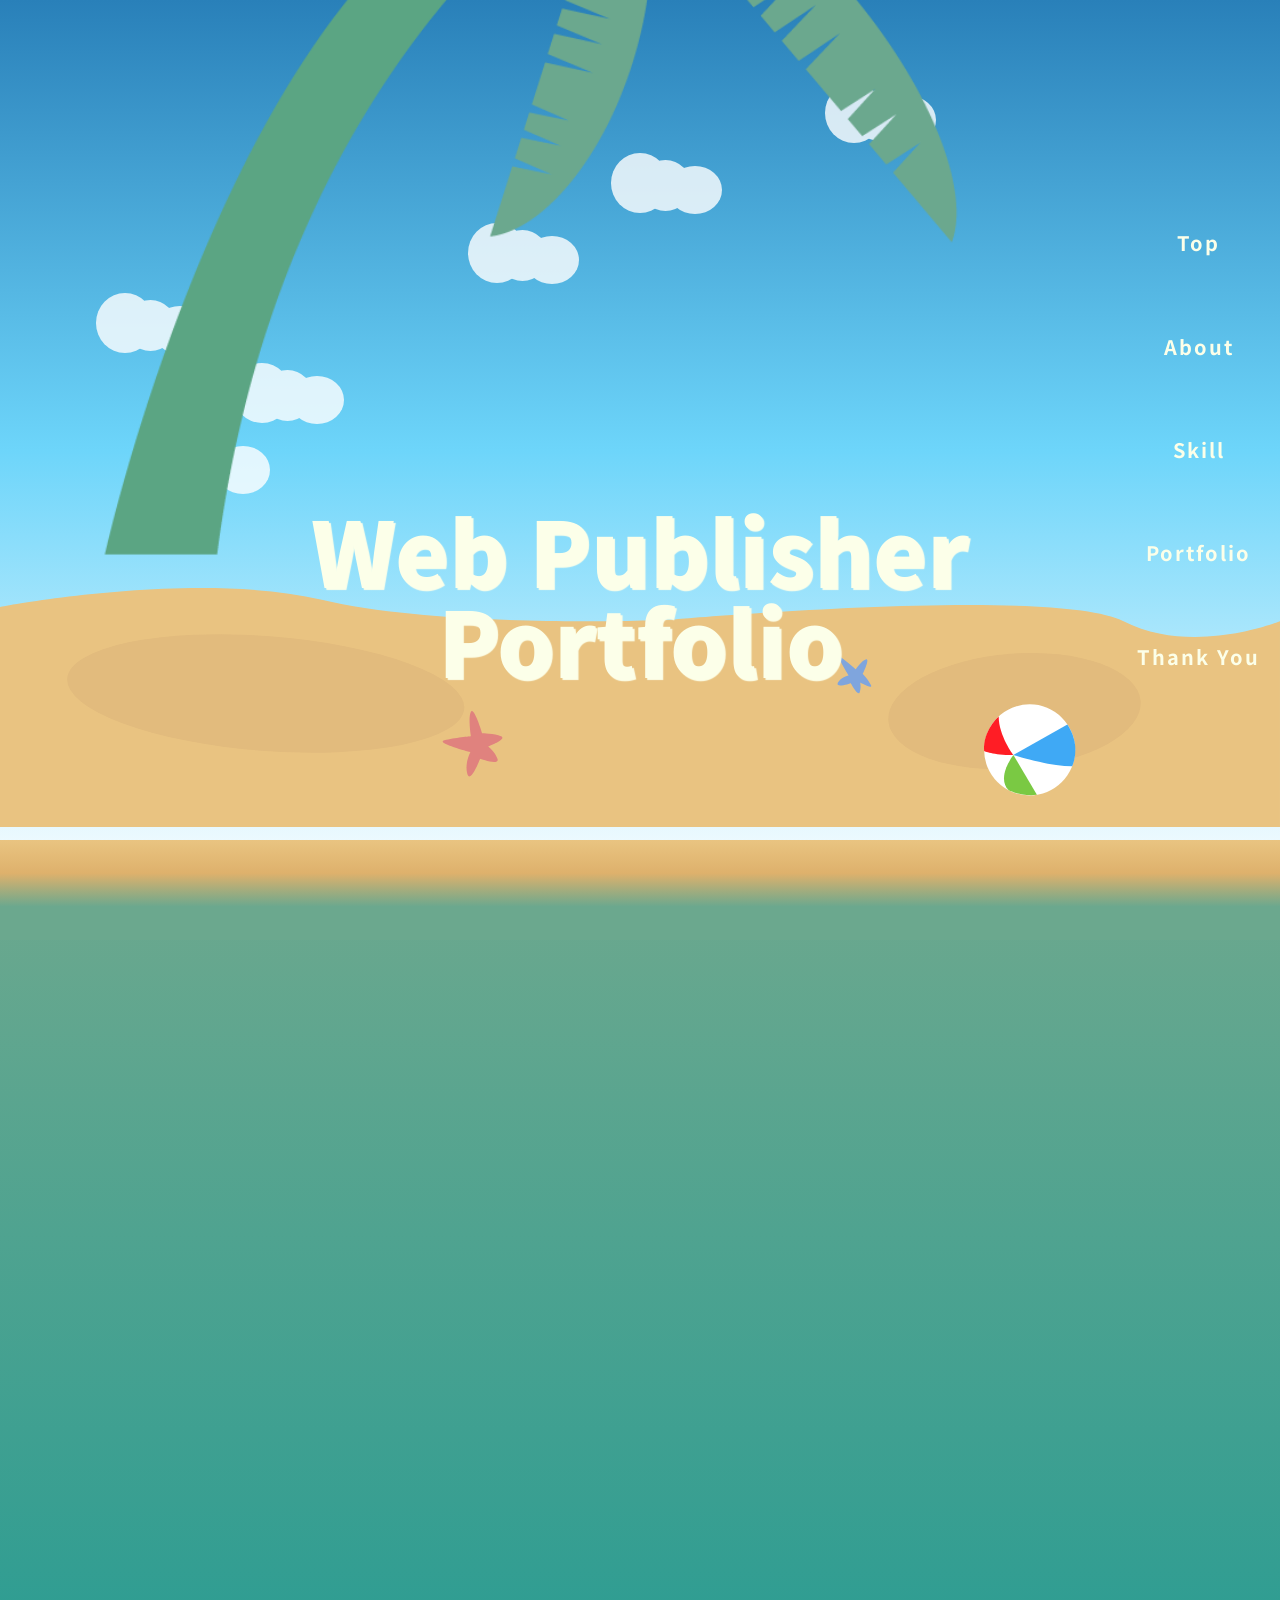
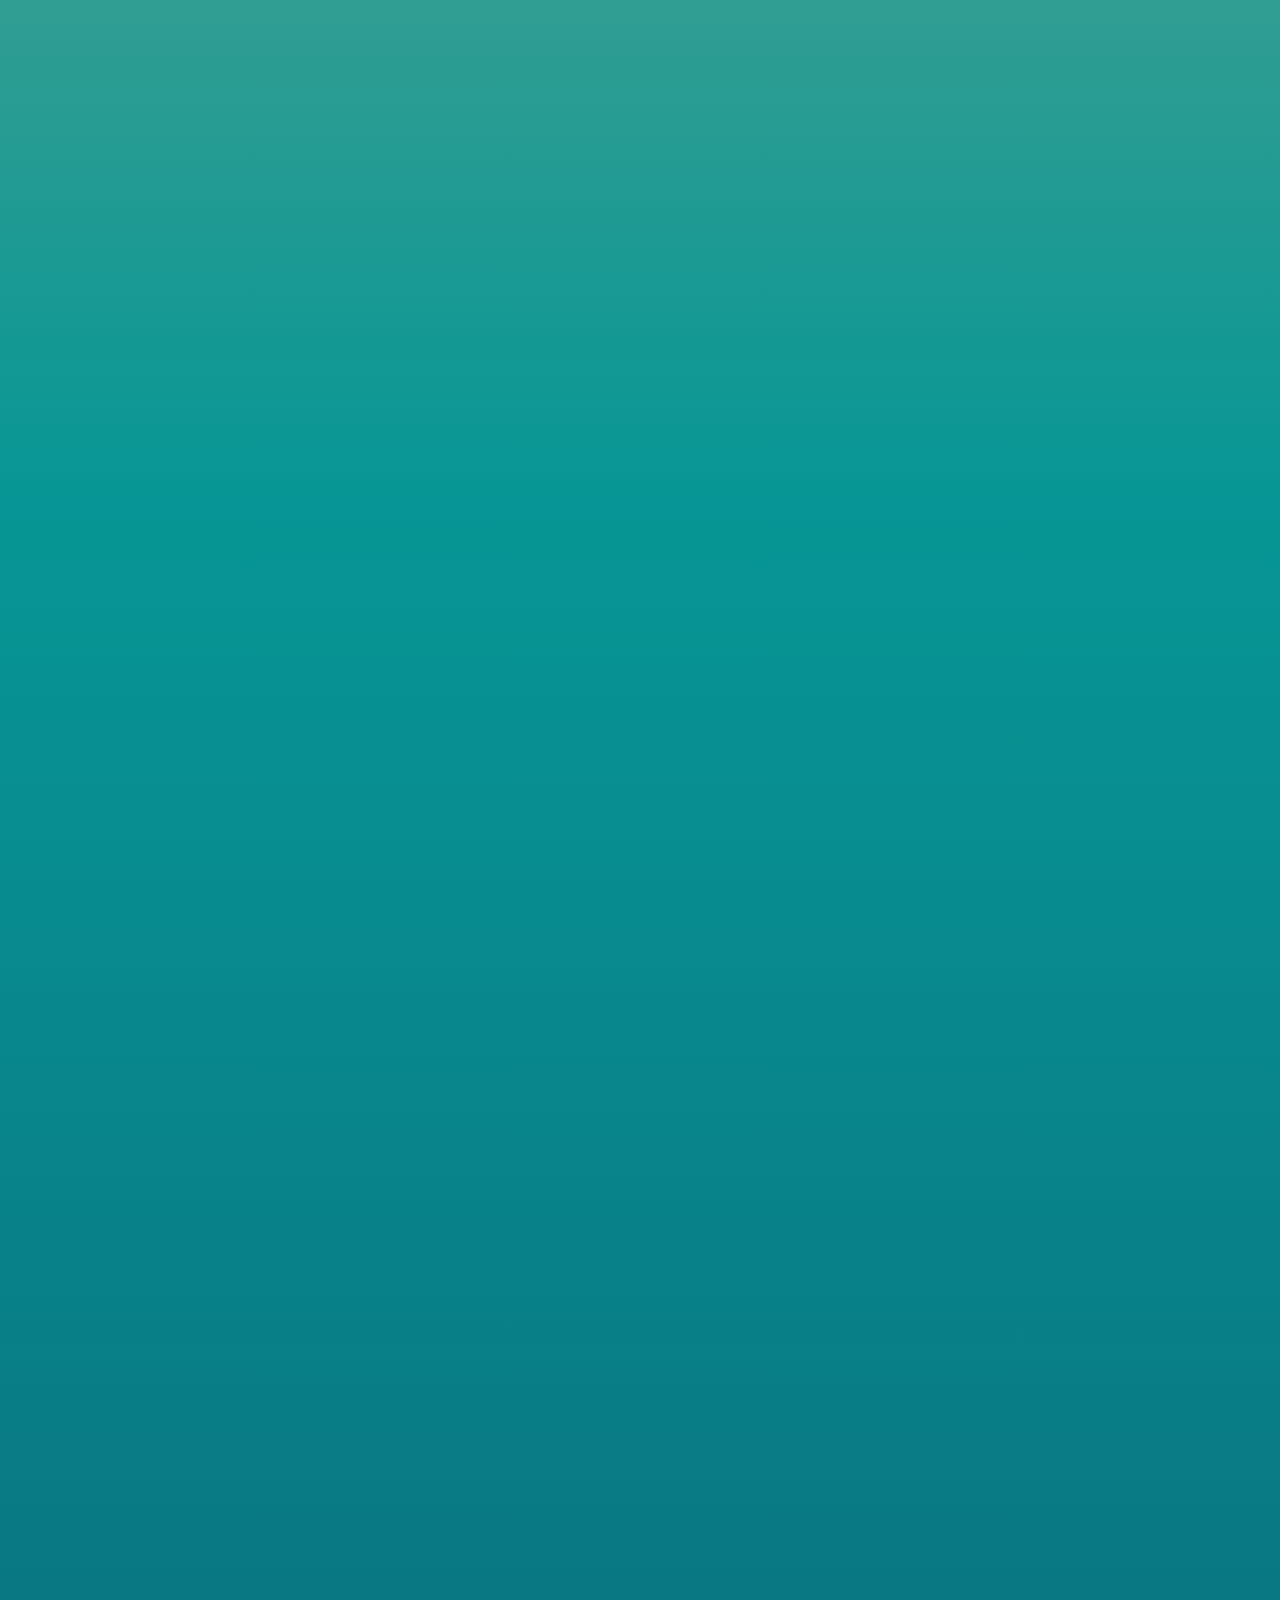
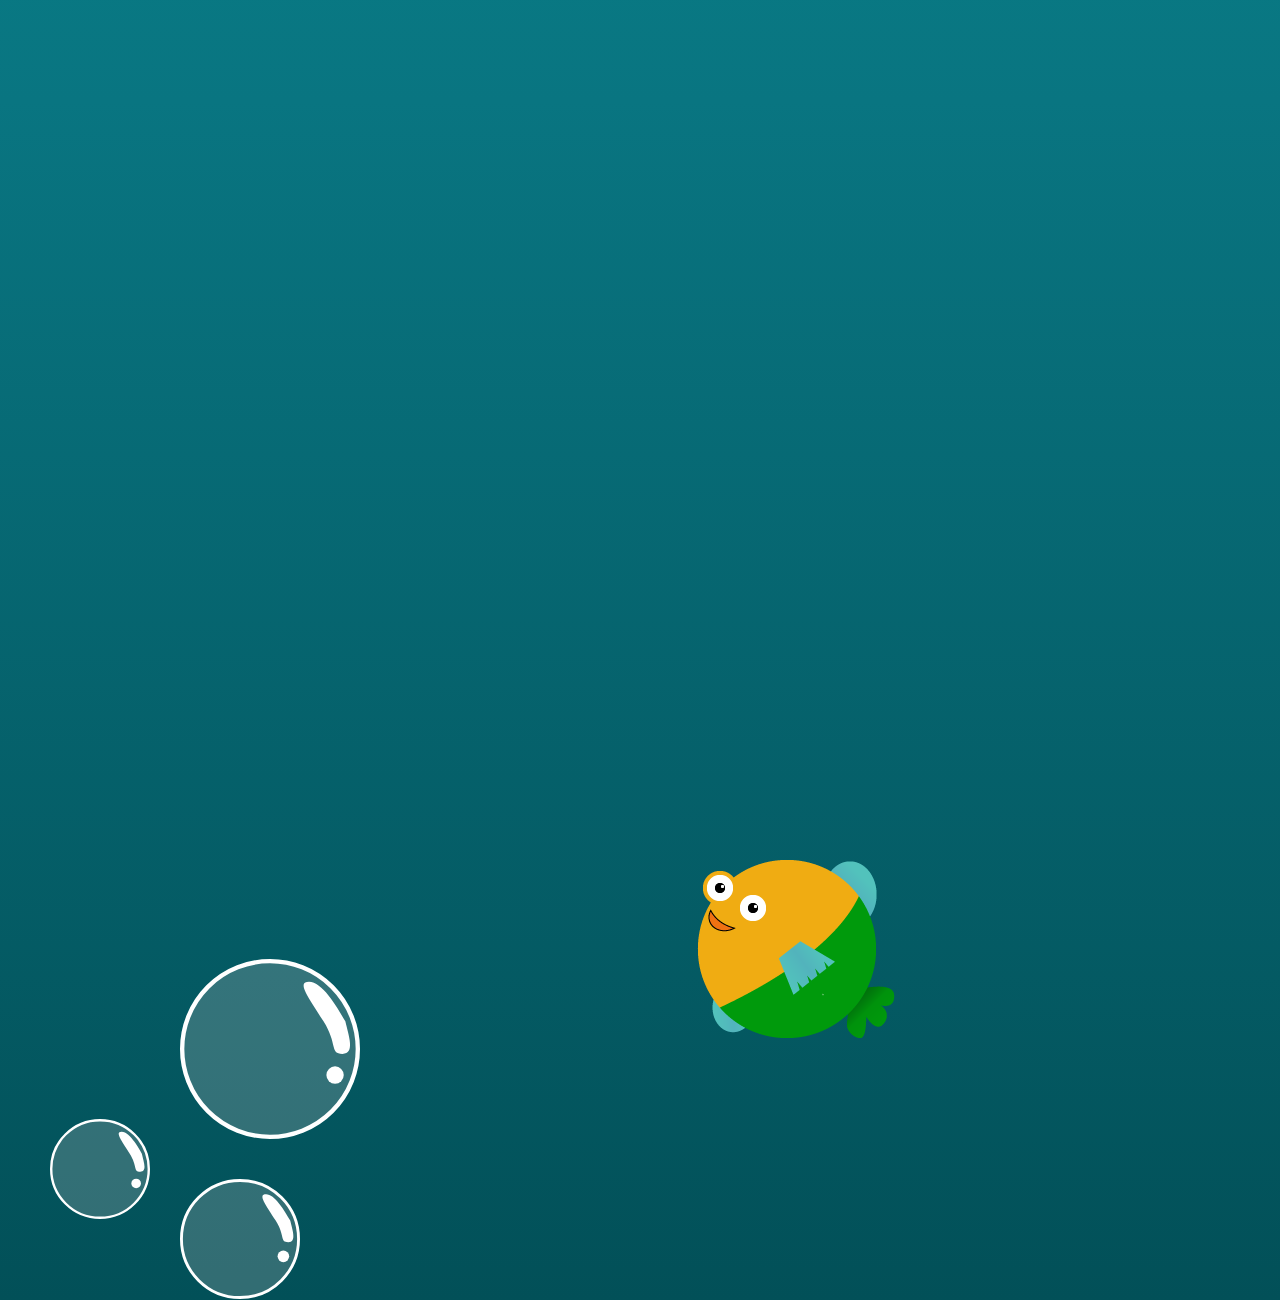
<file: index.html>
<!DOCTYPE html>
<html lang="en">

<head>
    <meta charset="UTF-8">
    <meta http-equiv="X-UA-Compatible" content="IE=edge">
    <meta name="viewport" content="width=device-width, initial-scale=1.0">
    <title>Portfolio</title>
    <link rel="icon" type="image/png" sizes="32x32" href="/src/images/favicon.ico">
    <meta name="viewport"
        content="width=device-width, initial-scale=1, minimum-scale=1, maximum-scale=1, user-scalable=no">
    <!-- Style 불러오기 -->
    <link rel="stylesheet" href="./src/css/index.css">

    <!-- 스크립트 불러오기 -->
    <script src="./src/scripts/jquery-3.6.0.min.js" defer></script>
    <script src="src/scripts/anime.min.js" defer></script>
    <!-- Lodash 의 타이머 -->
    <script src="./src/scripts/lodash.min.js" defer></script>
    <script src="src/scripts/main.js" defer></script>

</head>

<body>
    <header class="header" id="header">
        <!-- 타이틀 부분 -->

        <h1 class="header__title">
            Web Publisher<br>
            Portfolio
        </h1>

        <!-- 구름 -->
        <figure class="header__cloude header__cloude--1">
            <img src="./src/images/cloude2.svg" alt="구름">
        </figure>
        <figure class="header__cloude header__cloude--2">
            <img src="./src/images/cloude2.svg" alt="구름">
        </figure>
        <figure class="header__cloude header__cloude--3">
            <img src="./src/images/cloude2.svg" alt="구름">
        </figure>
        <figure class="header__cloude header__cloude--4">
            <img src="./src/images/cloude2.svg" alt="구름">
        </figure>
        <figure class="header__cloude header__cloude--5">
            <img src="./src/images/cloude2.svg" alt="구름">
        </figure>
        <figure class="header__cloude header__cloude--6">
            <img src="./src/images/cloude2.svg" alt="구름">
        </figure>

        <!-- 땅 -->
        <figure class="header__land">
            <img src="./src/images/Image__land.svg" alt="모래 땅">
        </figure>
        <figure class="header__bitchBall">
            <img src="./src/images/ball.svg" alt="비치볼">
        </figure>
        <figure class="header__tree">
            <img src="./src/images/tree.png" alt="야자수">
        </figure>
        <!-- 경계부분 그라데이션 -->
        <div class="header__gradient"></div>
    </header>

    <section class="section">
        <article class="about" id="about">
            <div class="about__wrap">
                <h2 class="section__title">
                    About
                </h2>
                <p class="section__desc">
                    <strong>
                        "호기심 많고 맡은 일을 포기하지 않고 도전하는<br>
                        신입 웹 퍼블리셔 박효준 입니다."
                    </strong>
                </p>
                <p class="section__desc">
                    웹을 본격적으로 배우기 시작한 것은 학원을 다닐 때 입니다.<br>
                    아직 모자르지만 무서운 속도로 배우고 성장하도록 하겠습니다.<br>
                    전공이 웹 쪽은 아니지만 한 번 웹을 만들고 싶다는 호기심으로 시작해<br>
                    지금까지 공부하면서 재미를 느끼게 되었습니다.<br>
                </p>

            </div>

            <img class="jallyfish" src="./src/images/jellyfish.svg" alt="해파리">
            <img class="jallyfish" src="./src/images/jellyfish.svg" alt="해파리">
            <img class="jallyfish" src="./src/images/jellyfish.svg" alt="해파리">
            <img class="jallyfish" src="./src/images/jellyfish.svg" alt="해파리">
            <img class="jallyfish" src="./src/images/jellyfish.svg" alt="해파리">
            <img class="jallyfish" src="./src/images/jellyfish.svg" alt="해파리">
            <img class="jallyfish" src="./src/images/jellyfish.svg" alt="해파리">
            <img class="jallyfish" src="./src/images/jellyfish.svg" alt="해파리">
            <img class="jallyfish" src="./src/images/jellyfish.svg" alt="해파리">
            <img src="./src/images/jallyfish2.svg" alt="해파리 엄마" class="jallyfish2">
        </article>
        <article class="skill" id="skill">
            <div class="skill__wrap">
                <h2 class="section__title">
                    Skill
                </h2>
                <div class="skill__container">
                    <figure class="skill__card skill__card--html">
                        <img src="./src/images/html5.png" alt="html5" class="skill__image">
                        <figcaption class="skill__desc">
                            웹 표준 및 웹 접근성을 준수하여 반응형 레이아웃을 제작할 수 있습니다.
                        </figcaption>
                    </figure>
                    <figure class="skill__card skill__card--css">
                        <img src="./src/images/scss.png" alt="Scss" class="skill__image">
                        <figcaption class="skill__desc">
                            CSS, SCSS 둘 다 사용 가능합니다. 그리고 저의 CSS 방법론 중에서
                            BEM 방식을 사용하고 있습니다.<br>
                            미디어쿼리 작성이 가능합니다.
                        </figcaption>
                    </figure>
                    <figure class="skill__card skill__card--javascript">
                        <img src="./src/images/javascript.png" alt="Image" class="skill__image">
                        <figcaption class="skill__desc">
                            자바스크립트 기본 문법을 이해하고 있습니다. <br>
                            JQuery 사용 가능합니다.
                            플러그인 분석 및 활용이 가능합니다.
                        </figcaption>
                    </figure>
                </div>
            </div>

        </article>
        <article class="portfolio" id="portfolio">
            <div class="portfolio__wrap">
                <h2 class="section__title">
                    Portfolio
                </h2>
                <div class="portfolio__mainContainer">
                    <figure class="portfolio__main">
                        <img src="./src/images/portfolio/A.jpg" alt="portfoli" class="portfolio__choice">

                        <div class="portfolio__modal">
                            <p class="modal__text">
                                홈페이지 자세히 보기
                            </p>
                            <a href="#" class="modal__go">홈페이지 접속</a>
                            <a href="#" class="modal__close">
                                X
                            </a>
                        </div>
                    </figure>
                    <div class="portfolio__textContainer">
                        <h2 class="portfolio__title">
                            <strong>
                                01.
                            </strong>
                            프론트 앤드 멘토 챌린지 프로젝트
                        </h2>
                        <p class="portfolio__desc">
                            Frontend Mentor 라는 사이트에서 자기자신이 어느정도 홈페이지를 구현 할 수 있는지를 확인하는 사이트이며, 여기에서 CHALLENGES 라는 메뉴에
                            들어가면 난이도 별로 어떤 홈페이지를 구현할 건지 종류별로 나와있습니다. 이 홈페이지의 난이도는 LEVEL 3 단계입니다.홈페이지에서 지급되는 이미지, 스타일 가이드
                            준수하여 작성했습니다.

                        </p>

                        <h3 class="portfolio__subtitle">
                            사용스킬
                        </h3>

                        <ul class="portfolio__useskils">
                            <li class="portfolio__list">
                                HTML
                            </li>
                            <li class="portfolio__list">
                                SCSS
                            </li>
                            <li class="portfolio__list">
                                JavaScript (JQuery X)
                            </li>
                        </ul>
                    </div>
                    <div class="portfolio__subContainer">
                        <div class="portfolio__flexbox">
                            <figure class="portfolio__item" data-type="A">
                                <img src="./src/images/portfolio/A.jpg" alt="프런트 앤드 멘토">
                            </figure>
                            <figure class="portfolio__item" data-type="B">
                                <img src="./src/images/portfolio/B.jpg" alt="행복 펜션">
                            </figure>
                            <figure class="portfolio__item" data-type="C">
                                <img src="./src/images/portfolio/C.jpg" alt="그라찌에">
                            </figure>
                            <figure class="portfolio__item" data-type="D">
                                <img src="./src/images/portfolio/D.jpg" alt="스페이스">
                            </figure>
                        </div>
                    </div>
                </div>
            </div>

        </article>
        <article class="thankyou" id="thankyou">
            <div class="thankyou__wrap">
                <h2 class="section__title">
                    Thank you
                </h2>
                <address class="section__desc">
                    <strong>
                        Email
                    </strong> :
                    <a href="mailto:gywns1720@naver.com">gywns1720@naver.com</a>
                    <br>
                    <strong>
                        Phone
                    </strong> :
                    <a href="tel:010-3873-5405">010-3873-5405</a><br>
                    <strong>
                        GITHUB
                    </strong> :
                    <a href="https://github.com/HyoJuns/HyoJuns.github.io">들어가기</a>
                </address>
            </div>



        </article>
        <figure class="water__bubble water__bubble1">
            <img src="./src/images/water.svg" alt="water" class="bubble__first">
        </figure>
        <figure class="water__bubble water__bubble2">
            <img src="./src/images/water.svg" alt="water" class="bubble__first">
        </figure>
        <figure class="water__bubble water__bubble3">
            <img src="./src/images/water.svg" alt="water" class="bubble__first">
        </figure>
        <figure class="water__fish">
            <img src="./src/images/fish.svg" alt="fish">
        </figure>
    </section>

    <aside class="aside">
        <nav class="gnb">
            <ul class="gnb__list">
                <li class="gnb__item">
                    <a href="#header">
                        Top
                    </a>
                </li>
                <li class="gnb__item">
                    <a href="#about">
                        About
                    </a>
                </li>
                <li class="gnb__item">
                    <a href="#skill">
                        Skill
                    </a>
                </li>
                <li class="gnb__item">
                    <a href="#portfolio">
                        Portfolio
                    </a>
                </li>
                <li class="gnb__item">
                    <a href="#thankyou">
                        Thank You
                    </a>
                </li>
            </ul>
        </nav>
    </aside>
</body>

</html>
</file>
<file: src/css/index.css>
/* http://meyerweb.com/eric/tools/css/reset/
   v2.0 | 20110126
   License: none (public domain)
*/
@import url("https://fonts.googleapis.com/css2?family=Noto+Sans+KR:wght@300;400;500;700;900&display=swap");
html,
body,
div,
span,
applet,
object,
iframe,
h1,
h2,
h3,
h4,
h5,
h6,
p,
blockquote,
pre,
a,
abbr,
acronym,
address,
big,
cite,
code,
del,
dfn,
em,
img,
ins,
kbd,
q,
s,
samp,
small,
strike,
strong,
sub,
sup,
tt,
var,
b,
u,
i,
center,
dl,
dt,
dd,
ol,
ul,
li,
fieldset,
form,
label,
legend,
table,
caption,
tbody,
tfoot,
thead,
tr,
th,
td,
article,
aside,
canvas,
details,
embed,
figure,
figcaption,
footer,
header,
hgroup,
menu,
nav,
output,
ruby,
section,
summary,
time,
mark,
audio,
video {
  margin: 0;
  padding: 0;
  border: 0;
  font-size: 100%;
  font: inherit;
  vertical-align: baseline;
}

/* HTML5 display-role reset for older browsers */
article,
aside,
details,
figcaption,
figure,
footer,
header,
hgroup,
menu,
nav,
section {
  display: block;
}

body {
  line-height: 1;
}

ol,
ul {
  list-style: none;
}

blockquote,
q {
  quotes: none;
}

blockquote:before,
blockquote:after,
q:before,
q:after {
  content: "";
  content: none;
}

table {
  border-collapse: collapse;
  border-spacing: 0;
}

* {
  margin: 0;
  padding: 0;
  box-sizing: border-box;
}

html {
  font-size: 62.5%;
}

body {
  font-family: "Noto Sans KR", sans-serif;
  font-weight: 300;
  min-height: 100vh;
  overflow-x: hidden;
  scroll-behavior: smooth;
  color: #FCFFE9;
}

.header {
  width: 100vw;
  height: 100vh;
  min-width: 320px;
  min-height: 600px;
  position: relative;
  background: linear-gradient(180deg, #2980b9, #6dd5fa, #fff);
}

.header__cloude {
  position: absolute;
  opacity: 0.8;
  right: 0%;
}
.header__cloude--1 {
  top: 70px;
  right: 318.6666666667px;
  animation: cloudeMove 300s linear alternate infinite;
}
.header__cloude--2 {
  top: 140px;
  right: 533.3333333333px;
  animation: cloudeMove 300s linear alternate infinite;
}
.header__cloude--3 {
  top: 210px;
  right: 676px;
  animation: cloudeMove 300s linear alternate infinite;
}
.header__cloude--4 {
  top: 280px;
  right: 1048px;
  animation: cloudeMove 300s linear alternate infinite;
}
.header__cloude--5 {
  top: 350px;
  right: 911.3333333333px;
  animation: cloudeMove 300s linear alternate infinite;
}
.header__cloude--6 {
  top: 420px;
  right: 985.3333333333px;
  animation: cloudeMove 300s linear alternate infinite;
}
.header__land {
  position: absolute;
  left: 0;
  bottom: 0;
  z-index: 5;
  width: 100%;
  min-width: 800px;
}
.header__bitchBall {
  width: 100px;
  position: absolute;
  right: 2rem;
  bottom: 10rem;
  z-index: 11;
}
.header__tree {
  position: absolute;
  width: 1200px;
  left: 2rem;
  bottom: 2rem;
  transform: translateY(0) scale(1);
  z-index: 6;
}
.header__tree > img {
  width: 100%;
  height: 100%;
  object-fit: cover;
  vertical-align: baseline;
}
.header__gradient {
  width: 100vw;
  height: 100px;
  position: absolute;
  bottom: -4rem;
  background: linear-gradient(180deg, #e9c481, #deb16c, #6ba88e, #6ba88e);
  z-index: 11;
}
.header__title {
  width: 80%;
  font-size: 10vmin;
  font-weight: 900;
  text-align: center;
  color: #fcffe9;
  user-select: none;
  position: absolute;
  left: 50%;
  top: 30%;
  transform: translate(-50%, -50%);
  text-shadow: 2px 2px 1px #fcffe9;
  z-index: 12;
}

@keyframes cloudeMove {
  100% {
    right: -150vw;
  }
}
.section {
  position: relative;
  min-height: 100vh;
  background: linear-gradient(180deg, #6ba88e, #079695, #097581, #025058);
}
.section__title {
  padding-top: 2em;
  text-align: center;
  font-size: 4.8rem;
  text-transform: uppercase;
  font-weight: 900;
  letter-spacing: 5px;
  text-shadow: 2px 2px 20px #6ba88e, 3px 3px 10px #fff;
  user-select: none;
}
.section__desc {
  padding-top: 2em;
  text-align: center;
  font-size: 2.4rem;
  letter-spacing: 2px;
  line-height: 1.5;
}
.section__desc strong {
  font-weight: 700;
  font-size: 1.5em;
}
.section__desc a {
  color: inherit;
  text-decoration: none;
}
.section__desc--left {
  text-align: left;
}

.about,
.skill,
.portfolio,
.thankyou {
  height: 100vh;
  min-height: 700px;
  opacity: 0;
  position: relative;
  transition: opacity 0.5s cubic-bezier(0.175, 0.885, 0.32, 1.275);
}
.about__wrap,
.skill__wrap,
.portfolio__wrap,
.thankyou__wrap {
  width: 90vmax;
  height: 100%;
  margin: 0 auto;
}

.skill__container {
  margin-top: 2em;
  width: 100%;
  height: 400px;
  display: flex;
  justify-content: space-evenly;
  align-items: flex-start;
}
.skill__card {
  width: 30%;
  height: 80%;
  display: flex;
  flex-direction: column;
  justify-content: center;
  align-items: center;
  gap: 2rem;
}
.skill__Image {
  vertical-align: middle;
  object-fit: cover;
}
.skill__desc {
  width: 80%;
  font-size: 1.5vmin;
  line-height: 1.5;
}

.portfolio__mainContainer {
  margin-top: 4rem;
  display: flex;
  width: 100%;
  flex-wrap: wrap;
  justify-content: space-evenly;
  align-items: flex-start;
  gap: 1rem;
}
.portfolio__main {
  width: calc(45% - 0.5rem);
  height: 400px;
  border-radius: 25px;
  box-shadow: 1px 1px 15px #079695;
  overflow: hidden;
  position: relative;
}
.portfolio__main img {
  width: 100%;
  height: 100%;
  object-fit: cover;
}
.portfolio__modal {
  width: 0%;
  height: inherit;
  background-color: rgba(0, 0, 0, 0.7);
  position: absolute;
  left: 0;
  top: 0;
  display: flex;
  justify-content: center;
  align-items: center;
  flex-direction: column;
  z-index: 3;
  overflow: hidden;
  transition: all 0.5s cubic-bezier(0.075, 0.82, 0.165, 1);
}
.portfolio__modal > a {
  display: inline-block;
  width: 200px;
  height: 50px;
  padding-top: 1.3rem;
  text-align: center;
  color: #6ba88e;
  text-decoration: none;
  font-size: 2rem;
  margin-top: 1.5em;
  border: 2px solid #fcffe9;
  border-radius: 5rem;
  transition: all 0.5s cubic-bezier(0.445, 0.05, 0.55, 0.95);
  font-weight: 700;
}
.portfolio__modal > a:hover {
  color: #fcffe9;
  border: 2px solid #6ba88e;
}
.portfolio__textContainer {
  width: calc(45% - 1rem);
  height: 400px;
}
.portfolio__subContainer {
  width: 100%;
  height: 200px;
}
.portfolio__flexbox {
  display: flex;
  margin-top: 4rem;
  justify-content: space-evenly;
  align-items: center;
}
.portfolio__item {
  width: 20%;
  height: 15rem;
  cursor: pointer;
}
.portfolio__item > img {
  width: 100%;
  height: 100%;
  object-fit: cover;
}
.portfolio__title {
  font-size: 4rem;
  letter-spacing: 1.5px;
}
.portfolio__title > strong {
  font-size: 1.5em;
  font-weight: 900;
}
.portfolio__subtitle {
  font-size: 3.2rem;
  letter-spacing: 1.5px;
  margin-top: 2rem;
}
.portfolio__desc {
  width: 80%;
  margin-top: 2em;
  font-size: 1.6rem;
  line-height: 2;
}
.portfolio__useskils {
  font-size: 2.4rem;
  margin-top: 1em;
  margin-left: 1.2em;
}
.portfolio__list {
  list-style-type: disc;
  font-size: 1.6rem;
  margin-top: 1rem;
}

.thankyou {
  height: 100vh;
}

.modal__text {
  font-size: 3rem;
  font-weight: bold;
  letter-spacing: 5px;
}
.modal__close {
  background-color: transparent;
  border: 2px solid #fcffe9;
  outline: none;
  font-size: 3rem;
  font-weight: bold;
  letter-spacing: 5px;
  margin-top: 1.5em;
  padding: 0.5em 1em;
  border-radius: 50px;
}

.aside {
  position: fixed;
  top: 50%;
  right: 2rem;
  transform: translateY(-50%);
  z-index: 1000;
}

.gnb {
  height: 600px;
}
.gnb__list {
  height: inherit;
  display: flex;
  flex-direction: column;
  justify-content: space-evenly;
  align-items: center;
}
.gnb__item {
  font-size: 2rem;
  color: #fcffe9;
  font-weight: 700;
  letter-spacing: 2px;
  transition: color 0.4s ease, text-shadow 0.5s ease;
}
.gnb__item > a {
  text-decoration: none;
  color: inherit;
}
.gnb__item:hover {
  text-shadow: 2px 2px 15px #fcffe9;
}
.jallyfish {
  position: absolute;
  width: 50px;
  left: 50%;
  opacity: 0.5;
}

.jallyfish2 {
  position: absolute;
  width: 250px;
  top: 300px;
  left: 20%;
  opacity: 0.5;
}

.water__bubble {
  position: absolute;
  bottom: 0;
  left: 0;
  z-index: 5;
}
.water__bubble > img {
  width: 100%;
}
.water__bubble1 {
  width: 120px;
  bottom: 16rem;
  left: 18rem;
}
.water__bubble2 {
  width: 100px;
  left: 5rem;
  bottom: 32rem;
}
.water__bubble3 {
  width: 180px;
  left: 18rem;
  bottom: 48rem;
}

.water__fish {
  position: absolute;
  left: 50%;
  bottom: 200px;
}
.water__fish > img {
  width: 100%;
  height: 100%;
}
</file>
